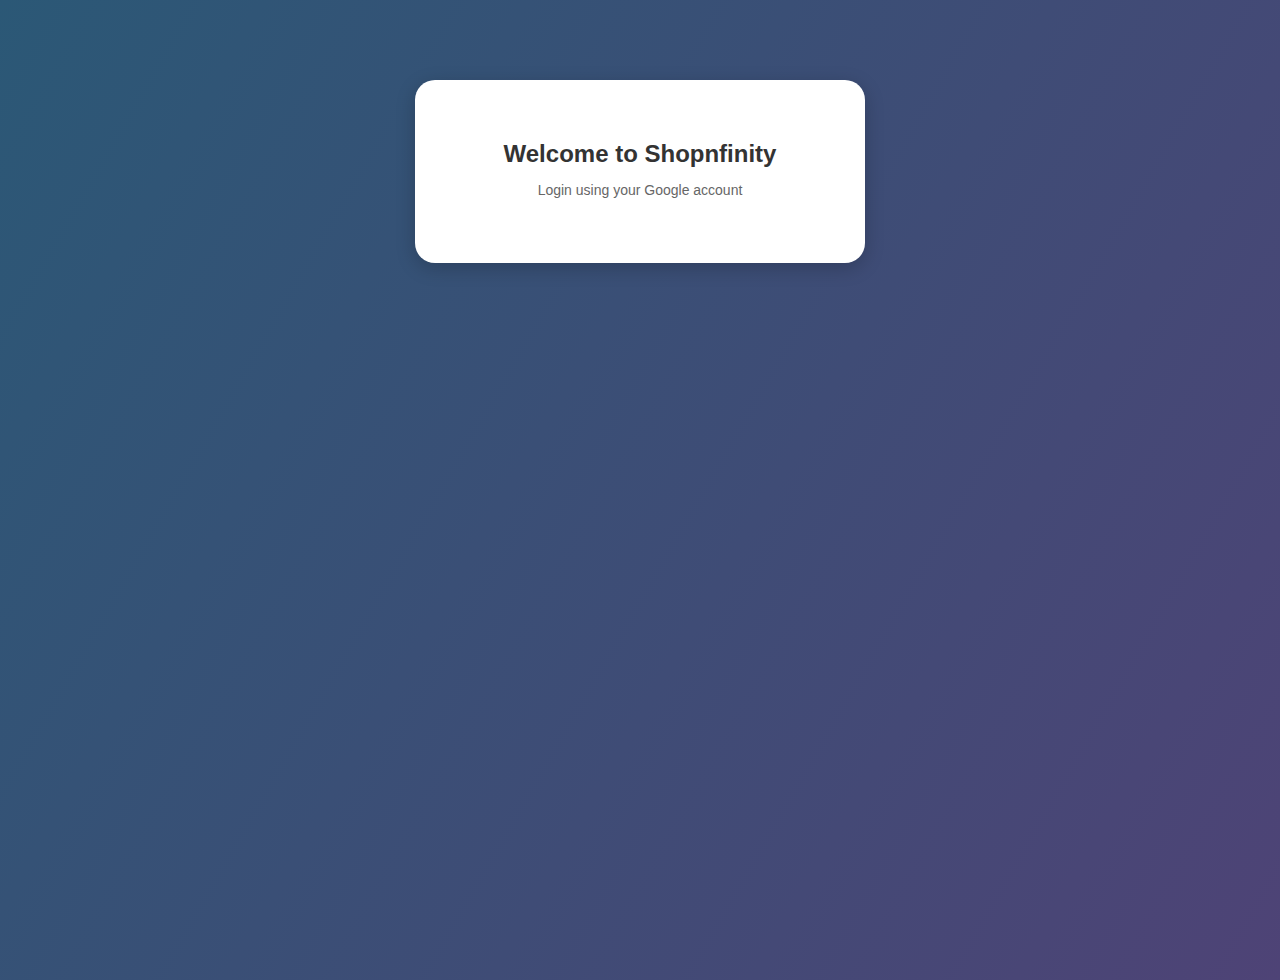
<file: index.html>
<!DOCTYPE html>
<html lang="en">
<head>
  <meta charset="UTF-8" />
  <meta name="viewport" content="width=device-width, initial-scale=1.0" />
  <title>Online Shopping - Login</title>
  <link rel="stylesheet" href="css/style.css" />
  <script src="https://accounts.google.com/gsi/client" async defer></script>
</head>
<body>
  <div class="login-container">
    <h2>Welcome to Shopnfinity</h2>
    <p>Login using your Google account</p>

    <div id="g_id_onload"
      data-client_id="379992266179-npnl1akqpefddfo8tvtn8kvckh3uot88.apps.googleusercontent.com"
      data-context="signin"
      data-ux_mode="popup"
      data-callback="handleCredentialResponse"
      data-auto_prompt="false">
    </div>

    <div class="g_id_signin"
      data-type="standard"
      data-shape="rectangular"
      data-theme="outline"
      data-text="signin_with"
      data-size="large"
      data-logo_alignment="left">
    </div>
  </div>

  <script src="js/auth.js"></script>
</body>
</html>
</file>
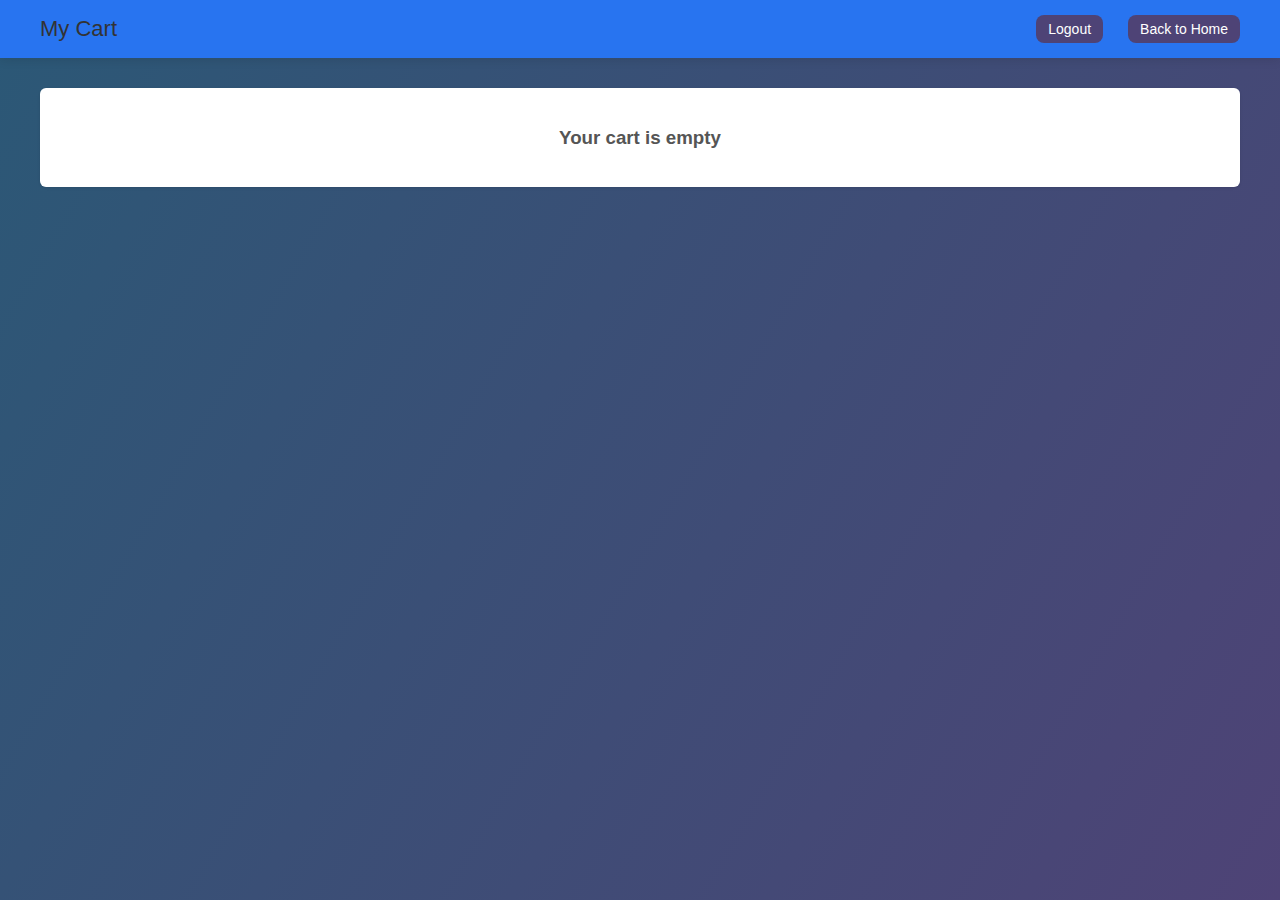
<file: cart.html>
<!DOCTYPE html>
<html lang="en">
<head>
  <meta charset="UTF-8" />
  <meta name="viewport" content="width=device-width, initial-scale=1.0" />
  <title>My Cart | Flipkart Style</title>
  <link rel="stylesheet" href="css/style.css" />
  <script src="https://code.jquery.com/jquery-3.6.0.min.js"></script>
  <style>
    body {
      font-family: 'Poppins', sans-serif;
      background-color: #f1f3f6;
      margin: 0;
      padding: 0;
    }

    header {
      background-color: #2874f0;
      color: #fff;
      display: flex;
      justify-content: space-between;
      align-items: center;
      padding: 15px 40px;
    }

    header h1 {
      font-size: 22px;
      font-weight: 500;
    }

    header .user-info {
      display: flex;
      align-items: center;
      gap: 15px;
    }

    main {
      display: flex;
      gap: 20px;
      padding: 30px;
      max-width: 1200px;
      margin: auto;
    }

    /* Left Side - Cart Items */
    #cartContainer {
      flex: 2;
      background-color: #fff;
      border-radius: 6px;
      box-shadow: 0 1px 3px rgba(0,0,0,0.1);
      padding: 20px;
    }

    .cart-item {
      display: flex;
      gap: 20px;
      border-bottom: 1px solid #e0e0e0;
      padding: 20px 0;
      align-items: center;
    }

    .cart-item img {
      width: 100px;
      height: 100px;
      object-fit: cover;
      border-radius: 5px;
    }

    .item-details {
      flex: 1;
    }

    .item-details h3 {
      margin: 0;
      font-size: 16px;
      font-weight: 600;
    }

    .item-details p {
      margin: 5px 0;
      color: #777;
    }

    .price {
      font-size: 18px;
      font-weight: 600;
      color: #212121;
    }

    .quantity-controls {
  display: flex;
  align-items: center;
  gap: 8px;
  margin-top: 5px;
}

.quantity-controls button {
  background: #000;
  color: white;
  border: none;
  border-radius: 4px;
  width: 30px;
  height: 30px;
  font-size: 18px;
  cursor: pointer;
}

.quantity-controls button:hover {
  background: #444;
}


    .remove-btn {
      background: none;
      border: none;
      color: #2874f0;
      font-weight: 600;
      cursor: pointer;
      margin-top: 8px;
    }

    /* Right Side - Summary */
    .cart-summary {
      flex: 1;
      background-color: #fff;
      border-radius: 6px;
      box-shadow: 0 1px 3px rgba(0,0,0,0.1);
      padding: 20px;
      height: fit-content;
    }

    .cart-summary h3 {
      border-bottom: 1px solid #e0e0e0;
      padding-bottom: 10px;
      margin-bottom: 15px;
    }

    .summary-row {
      display: flex;
      justify-content: space-between;
      margin: 10px 0;
      color: #212121;
    }

    .summary-row.total {
      font-weight: 700;
      border-top: 1px solid #e0e0e0;
      padding-top: 10px;
    }

    #checkoutBtn {
      background-color: #fb641b;
      color: white;
      border: none;
      width: 100%;
      padding: 12px;
      border-radius: 3px;
      font-size: 16px;
      cursor: pointer;
      margin-top: 15px;
    }

    #checkoutBtn:hover {
      background-color: #f75d13;
    }
    .cart-item {
  display: flex;
  align-items: flex-start;
  gap: 20px;
  border-bottom: 1px solid #ddd;
  padding: 15px 0;
}

.cart-item img {
  width: 100px;
  height: 100px;
  object-fit: cover;
  border: 1px solid #ddd;
  border-radius: 6px;
}

.item-details h3 {
  margin: 0;
  font-size: 18px;
}

.item-details p.price {
  color: #388e3c;
  font-weight: 600;
}

.remove-btn {
  background: none;
  border: none;
  color: #e53935;
  font-weight: 600;
  cursor: pointer;
  margin-top: 8px;
}
.cart-item img {
  width: 100px;
  height: 100px;
  object-fit: cover;
  border-radius: 8px;
  border: 1px solid #ddd;
}


  </style>
</head>
<body>

  <header>
  <h1>My Cart</h1>
  <div class="user-info">
    <span id="userName"></span>
    <button id="logoutBtn">Logout</button>
    <button id="backHomeBtn">Back to Home</button> <!-- Added button -->
  </div>
</header>


  <main>
    <!-- Left: Cart Items -->
    <section id="cartContainer">
      <!-- Dynamic cart items go here -->
    </section>

    <!-- Right: Summary -->
    <div class="cart-summary">
      <h3>PRICE DETAILS</h3>
      <div class="summary-row"><span>Price (<span id="totalItems">0</span> items)</span> <span>₹<span id="totalAmount">0</span></span></div>
      <div class="summary-row"><span>Delivery Charges</span> <span style="color: green;">FREE</span></div>
      <div class="summary-row total"><span>Total Amount</span> <span>₹<span id="finalAmount">0</span></span></div>

      <label for="paymentMethod">Payment Method:</label>
      <select id="paymentMethod" style="width: 100%; padding: 8px; margin-top: 10px; border: 1px solid #ccc; border-radius: 4px;">
        <option value="cash">Cash</option>
        <option value="credit">Credit</option>
      </select>

      <button id="checkoutBtn">PLACE ORDER</button>
    </div>
  </main>

  <script src="js/cart.js"></script>
</body>
</html>
</file>
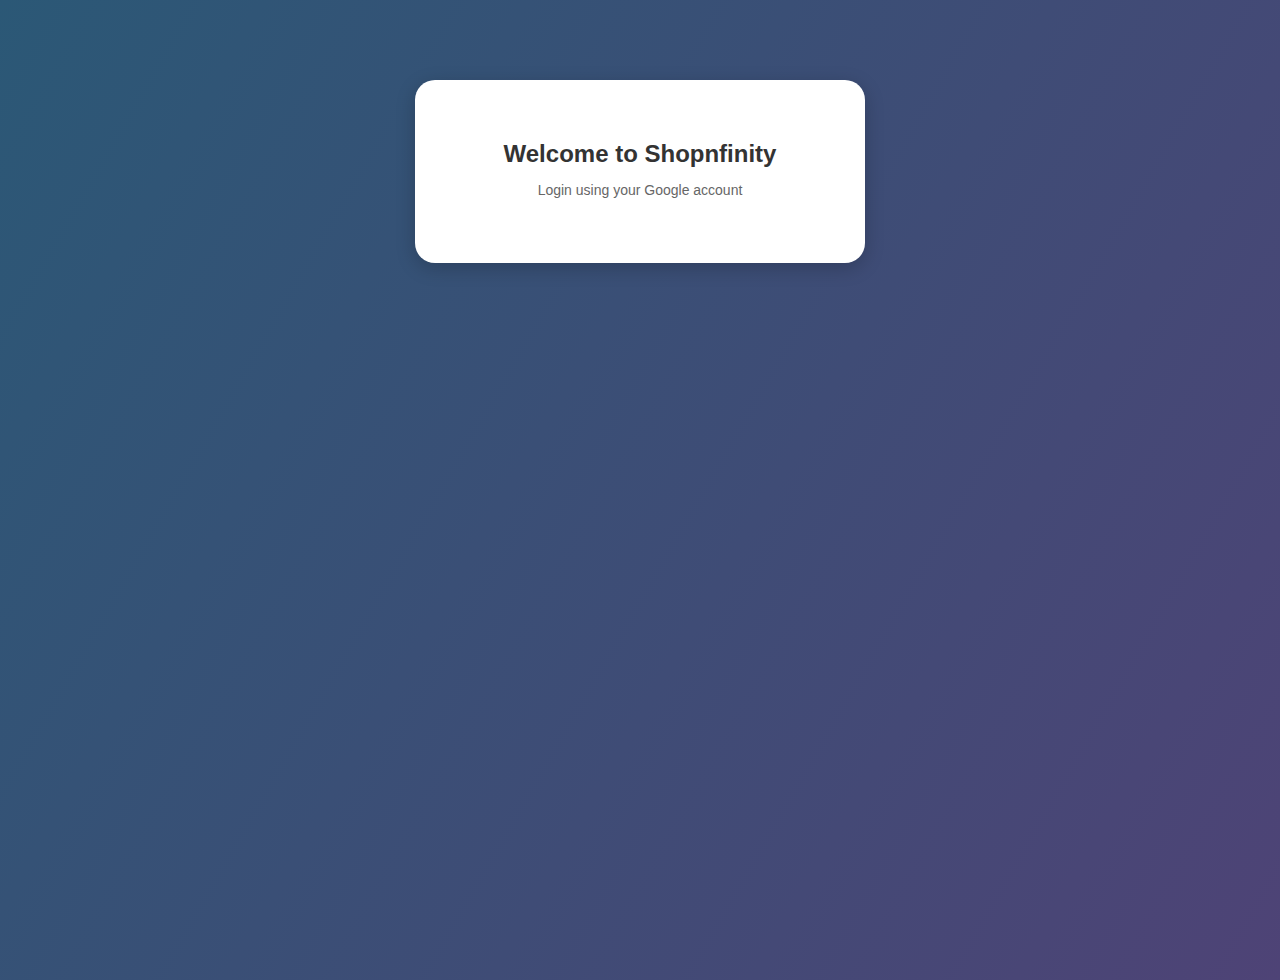
<file: home.html>
<!DOCTYPE html>
<html lang="en">
<head>
  <meta charset="UTF-8" />
  <meta name="viewport" content="width=device-width, initial-scale=1.0" />
  <title>Online Shopping - Home</title>
  <link rel="stylesheet" href="css/style.css" />
  <script src="https://code.jquery.com/jquery-3.6.0.min.js"></script>
</head>
<body>

  <header>
  <h1>Shopnfinity</h1>
  <div class="user-info">
    <span id="userName"></span>
    <button id="viewOrdersBtn">My Orders</button>
    <button id="logoutBtn">Logout</button>
    <button id="cartBtn">🛒 Cart (<span id="cartCount">0</span>)</button>
  </div>
</header>

  <main>
        <section class="filters" style="display: flex; align-items: center; gap: 10px; margin-bottom: 20px;">
      <label for="categorySelect">Filter by Category:</label>
      <select id="categorySelect">
        <option value="">All</option>
      </select>

      <input 
        type="text" 
        id="searchProduct" 
        placeholder="🔍 Search products..." 
        style="flex: 1; padding: 8px 12px; border: 1px solid #ccc; border-radius: 6px;"
      />
    </section>


    <section id="productList" class="products"></section>

    <div class="pagination">
      <button id="prevPage">Previous</button>
      <span id="pageInfo"></span>
      <button id="nextPage">Next</button>
    </div>
    
  </main>
  

  <script src="js/home.js"></script>
</body>
</html>
</file>
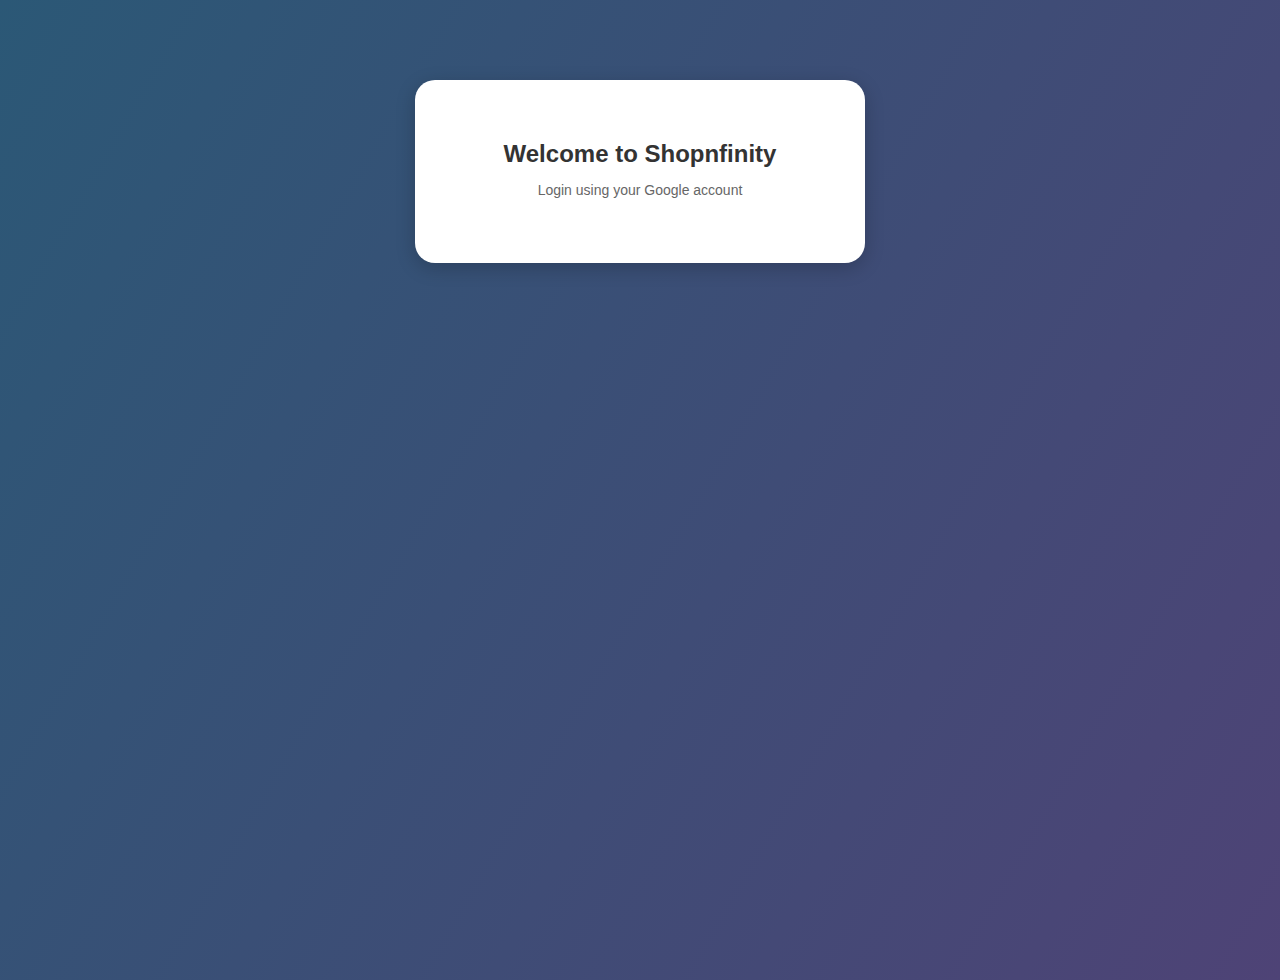
<file: orders.html>
<!DOCTYPE html>
<html lang="en">
<head>
  <meta charset="UTF-8">
  <meta name="viewport" content="width=device-width, initial-scale=1.0">
  <title>Orders</title>
  <link rel="stylesheet" href="css/style.css">
  <script src="https://code.jquery.com/jquery-3.6.0.min.js"></script>
</head>
<body>

<header>
  <h1>Orders</h1>
  <button id="backHome">Back to Home</button>
</header>

<main>
  <section class="cart-section">
    <h2>Cart</h2>
    <table id="cartTable">
      <thead>
        <tr>
          <th>Product</th>
          <th>Category</th>
          <th>Price</th>
          <th>Qty</th>
          <th>Total</th>
          <th>Action</th>
        </tr>
      </thead>
      <tbody></tbody>
    </table>
    <h3>Total Amount: ₹<span id="cartTotal">0</span></h3>
    <label>
      Payment Method: 
      <select id="paymentMethod">
        <option value="cash">Cash</option>
        <option value="credit">Credit</option>
      </select>
    </label>
    <button id="placeOrderBtn">Place Order</button>
  </section>

  <section class="order-history">
    <h2>Order History</h2>
    <table id="orderTable">
      <thead>
        <tr>
          <th>Order ID</th>
          <th>Date</th>
          <th>Total</th>
          <th>Payment</th>
          <th>Products</th>
        </tr>
      </thead>
      <tbody></tbody>
    </table>
  </section>
</main>

<script src="js/orders.js"></script>
</body>
</html>
</file>
<file: css/style.css>
body {
  font-family: "Poppins", sans-serif;
  background: linear-gradient(120deg, #2b5876, #4e4376);
  margin: 0;
  padding: 0;
  min-height: 100vh;
}

/* ---------------- Login Page ---------------- */
.login-container {
  background: #fff;
  padding: 40px 50px;
  border-radius: 20px;
  text-align: center;
  box-shadow: 0 5px 20px rgba(0,0,0,0.2);
  width: 350px;
  margin: 80px auto;
}

.login-container h2 {
  color: #333;
  margin-bottom: 10px;
}

.login-container p {
  color: #666;
  margin-bottom: 25px;
  font-size: 14px;
}

.login-container button {
  background: #4e4376;
  color: #fff;
  border: none;
  padding: 10px 20px;
  border-radius: 10px;
  cursor: pointer;
  font-size: 14px;
  transition: 0.3s;
}

.login-container button:hover {
  background: #2b5876;
}

/* ---------------- Header ---------------- */
header {
  display: flex;
  justify-content: space-between;
  align-items: center;
  padding: 15px 30px;
  background: #fff;
  box-shadow: 0 2px 10px rgba(0,0,0,0.1);
}

header h1 {
  margin: 0;
  font-size: 22px;
  color: #333;
}

header .user-info {
  display: flex;
  align-items: center;
  gap: 15px;
}

header .user-info span {
  font-weight: 600;
  color: #555;
}

header .user-info button {
  background: #4e4376;
  color: #fff;
  border: none;
  padding: 6px 12px;
  border-radius: 8px;
  cursor: pointer;
  font-size: 14px;
}

header .user-info button:hover {
  background: #2b5876;
}
#cartCount{
  color: #ffffff;
}

/* ---------------- Filters ---------------- */
.filters {
  margin: 20px 30px;
  display: flex;
  align-items: center;
  gap: 10px;
  color: #fff;
}

.filters select {
  padding: 6px 10px;
  border-radius: 8px;
  border: 1px solid #ccc;
  font-size: 14px;
}

/* ---------------- Products Grid ---------------- */
.products {
  display: grid;
  grid-template-columns: repeat(auto-fit, minmax(200px, 1fr));
  gap: 20px;
  margin: 20px 30px;
}

/* ---------------- Product Card ---------------- */
.product-card {
  background: #fff;
  border: 1px solid #ddd;
  border-radius: 10px;
  padding: 15px;
  text-align: center;
  box-shadow: 0 2px 5px rgba(0,0,0,0.1);
  transition: transform 0.2s ease, box-shadow 0.2s ease;
}

.product-card:hover {
  transform: translateY(-5px);
  box-shadow: 0 5px 10px rgba(0,0,0,0.15);
}

.product-card img {
  width: 100%;
  height: 180px;
  object-fit: contain;
  margin-bottom: 10px;
}


/* Product title & price */
.product-card h3 {
  font-size: 16px;
  margin: 5px 0;
  color: #333;
}

.product-card p {
  font-size: 14px;
  margin: 3px 0;
  color: #555;
}

/* Quantity input */
.product-card input[type="number"] {
  width: 60px;
  padding: 4px;
  margin: 5px 0;
  border-radius: 6px;
  border: 1px solid #ccc;
  text-align: center;
}

/* Add to cart button */
.product-card button {
  background: #4e4376;
  color: #fff;
  border: none;
  padding: 6px 10px;
  border-radius: 8px;
  cursor: pointer;
  font-size: 14px;
  transition: 0.3s;
}

.product-card button:hover {
  background: #2b5876;
}

#productList {
  display: grid;
  grid-template-columns: repeat(auto-fill, minmax(220px, 1fr));
  gap: 20px;
  justify-content: center;
  padding: 20px;
}

/* ---------------- Pagination ---------------- */
.pagination {
  margin: 20px 30px 40px 30px;
  text-align: center;
  display: flex;
  justify-content: center;
  gap: 10px;
}

.pagination button {
  background: #fff;
  color: #333;
  border: 1px solid #ccc;
  padding: 6px 12px;
  border-radius: 8px;
  cursor: pointer;
  font-size: 14px;
  transition: 0.3s;
}

.pagination button:hover {
  background: #4e4376;
  color: #fff;
}

.pagination span {
  display: inline-block;
  padding: 6px 12px;
  font-weight: 600;
  color: #fff;
}


/*------------cart-------*/
.cart-item {
  background: #fff;
  padding: 15px;
  border-radius: 10px;
  margin-bottom: 15px;
  box-shadow: 0 3px 10px rgba(0,0,0,0.1);
}

.cart-item input[type="number"] {
  width: 50px;
  margin: 0 10px;
}

.cart-summary {
  background: #f7f7f7;
  padding: 20px;
  border-radius: 10px;
  margin-top: 20px;
  max-width: 400px;
}

.cart-summary p {
  margin: 5px 0;
}

.cart-summary button {
  margin-top: 10px;
  padding: 10px 20px;
  background: #2874f0;
  color: #fff;
  border: none;
  border-radius: 5px;
  cursor: pointer;
}

/*cart in home html*/
.user-info button {
  margin-left: 10px;
  padding: 5px 10px;
  border: none;
  background: #2874f0;
  color: #fff;
  border-radius: 5px;
  cursor: pointer;
}


/*----------admin dashboard--------*/

.admin-section {
  background: #fff;
  padding: 20px;
  margin: 20px 0;
  border-radius: 10px;
  box-shadow: 0 3px 10px rgba(0,0,0,0.1);
}

.admin-section input, .admin-section select, .admin-section button {
  margin: 5px 5px 5px 0;
  padding: 5px;
}

.admin-section table {
  width: 100%;
  border-collapse: collapse;
  margin-top: 10px;
}

.admin-section table th, .admin-section table td {
  border: 1px solid #ddd;
  padding: 8px;
  text-align: center;
}

.admin-section table th {
  background-color: #f7f7f7;
}


/*---------------reports------------------*/

.report-buttons button {
  margin: 5px;
  padding: 8px 15px;
  background-color: #2874f0;
  color: #fff;
  border: none;
  border-radius: 5px;
  cursor: pointer;
}

#reportContainer table {
  width: 100%;
  border-collapse: collapse;
  margin-top: 10px;
}

#reportContainer table th, #reportContainer table td {
  border: 1px solid #ddd;
  padding: 8px;
  text-align: center;
}

#reportContainer table th {
  background-color: #f7f7f7;
}



.cart-section, .order-history {
  background: #fff;
  padding: 20px;
  margin: 20px 0;
  border-radius: 10px;
  box-shadow: 0 3px 10px rgba(0,0,0,0.1);
}

.cart-section table, .order-history table {
  width: 100%;
  border-collapse: collapse;
  margin-top: 10px;
}

.cart-section table th, .cart-section table td,
.order-history table th, .order-history table td {
  border: 1px solid #ddd;
  padding: 8px;
  text-align: center;
}

.cart-section table th, .order-history table th {
  background-color: #f7f7f7;
}

button {
  padding: 5px 10px;
  background-color: #2874f0;
  color: white;
  border: none;
  border-radius: 5px;
  cursor: pointer;
}
</file>
